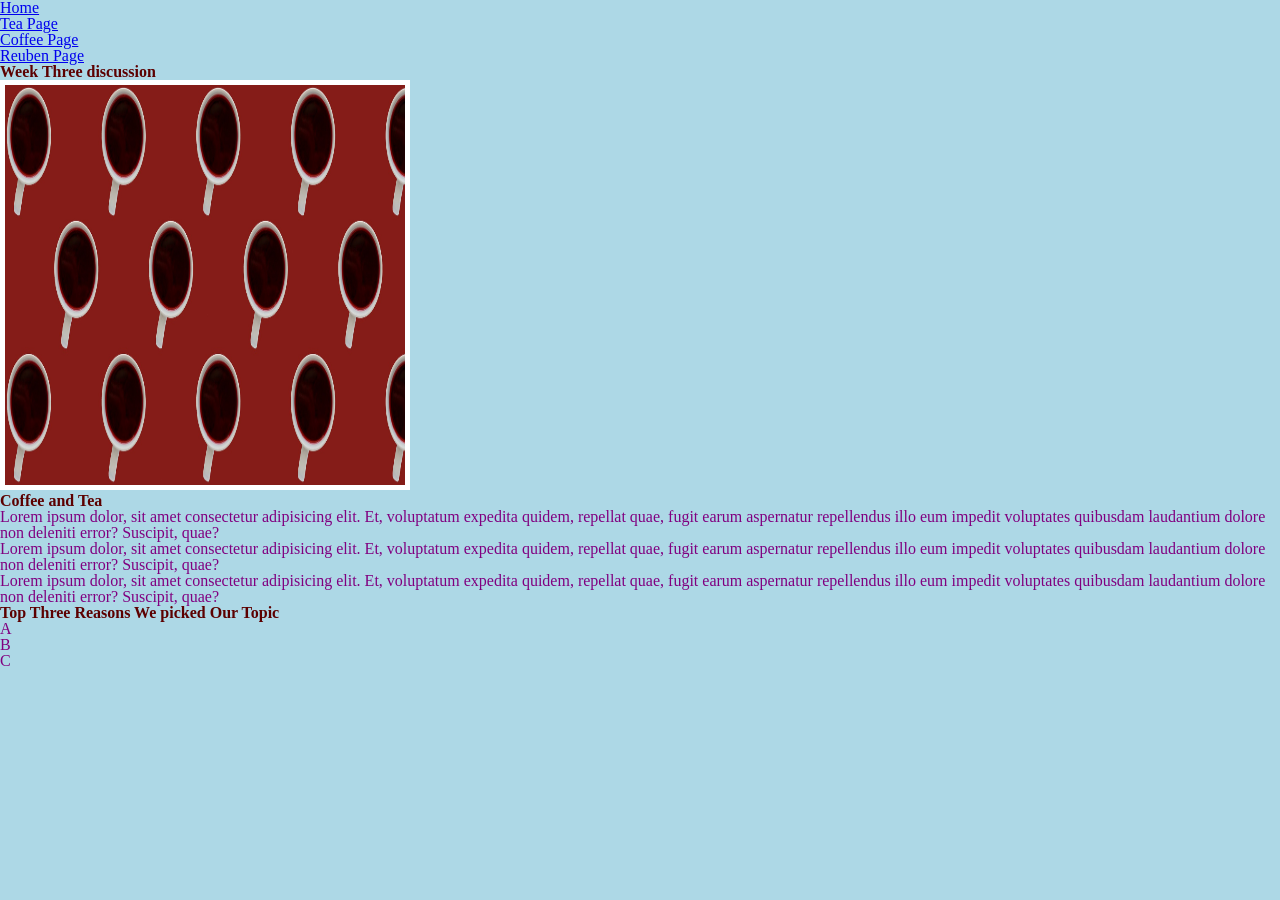
<file: index.html>
<!DOCTYPE html>
<html lang="en">
<head>
    <meta charset="UTF-8">
    <meta http-equiv="X-UA-Compatible" content="IE=edge">
    <meta name="viewport" content="width=device-width, initial-scale=1.0">
    <!-- <link rel="stylesheet" href="css/html5reset.css"> -->
    <link rel="stylesheet" href="css/html5reset.css">
    <link rel="stylesheet" href="css/style.css">
    <title>Week 3 Discussion</title>
</head>
<body>
    <header>
        <nav>
            <ul>
                <li><a href="index.html">Home</a></li>
                <li><a href="tea.html">Tea Page</a></li>
                <li><a href="coffee.html">Coffee Page</a></li>
                <li><a href="reuben.html">Reuben Page</a></li>
            </ul>
        </nav>
        <h1>Week Three discussion</h1>
        <img src = "images/cover_image.jpg" width="800" alt = "">
    </header>

    <main>
        <h2>Coffee and Tea</h2>
        <p> Lorem ipsum dolor, sit amet consectetur adipisicing elit. Et, voluptatum expedita quidem, repellat quae, fugit earum aspernatur repellendus illo eum impedit voluptates quibusdam laudantium dolore non deleniti error? Suscipit, quae?
        </p>
        <p> Lorem ipsum dolor, sit amet consectetur adipisicing elit. Et, voluptatum expedita quidem, repellat quae, fugit earum aspernatur repellendus illo eum impedit voluptates quibusdam laudantium dolore non deleniti error? Suscipit, quae?
        </p>
        <p> Lorem ipsum dolor, sit amet consectetur adipisicing elit. Et, voluptatum expedita quidem, repellat quae, fugit earum aspernatur repellendus illo eum impedit voluptates quibusdam laudantium dolore non deleniti error? Suscipit, quae?
        </p>
        <h3>Top Three Reasons We picked Our Topic</h3>
        <ul>
            <li>A</li>
            <li>B</li>
            <li>C</li>
        </ul>
    </main>

</body>
</html>
</file>
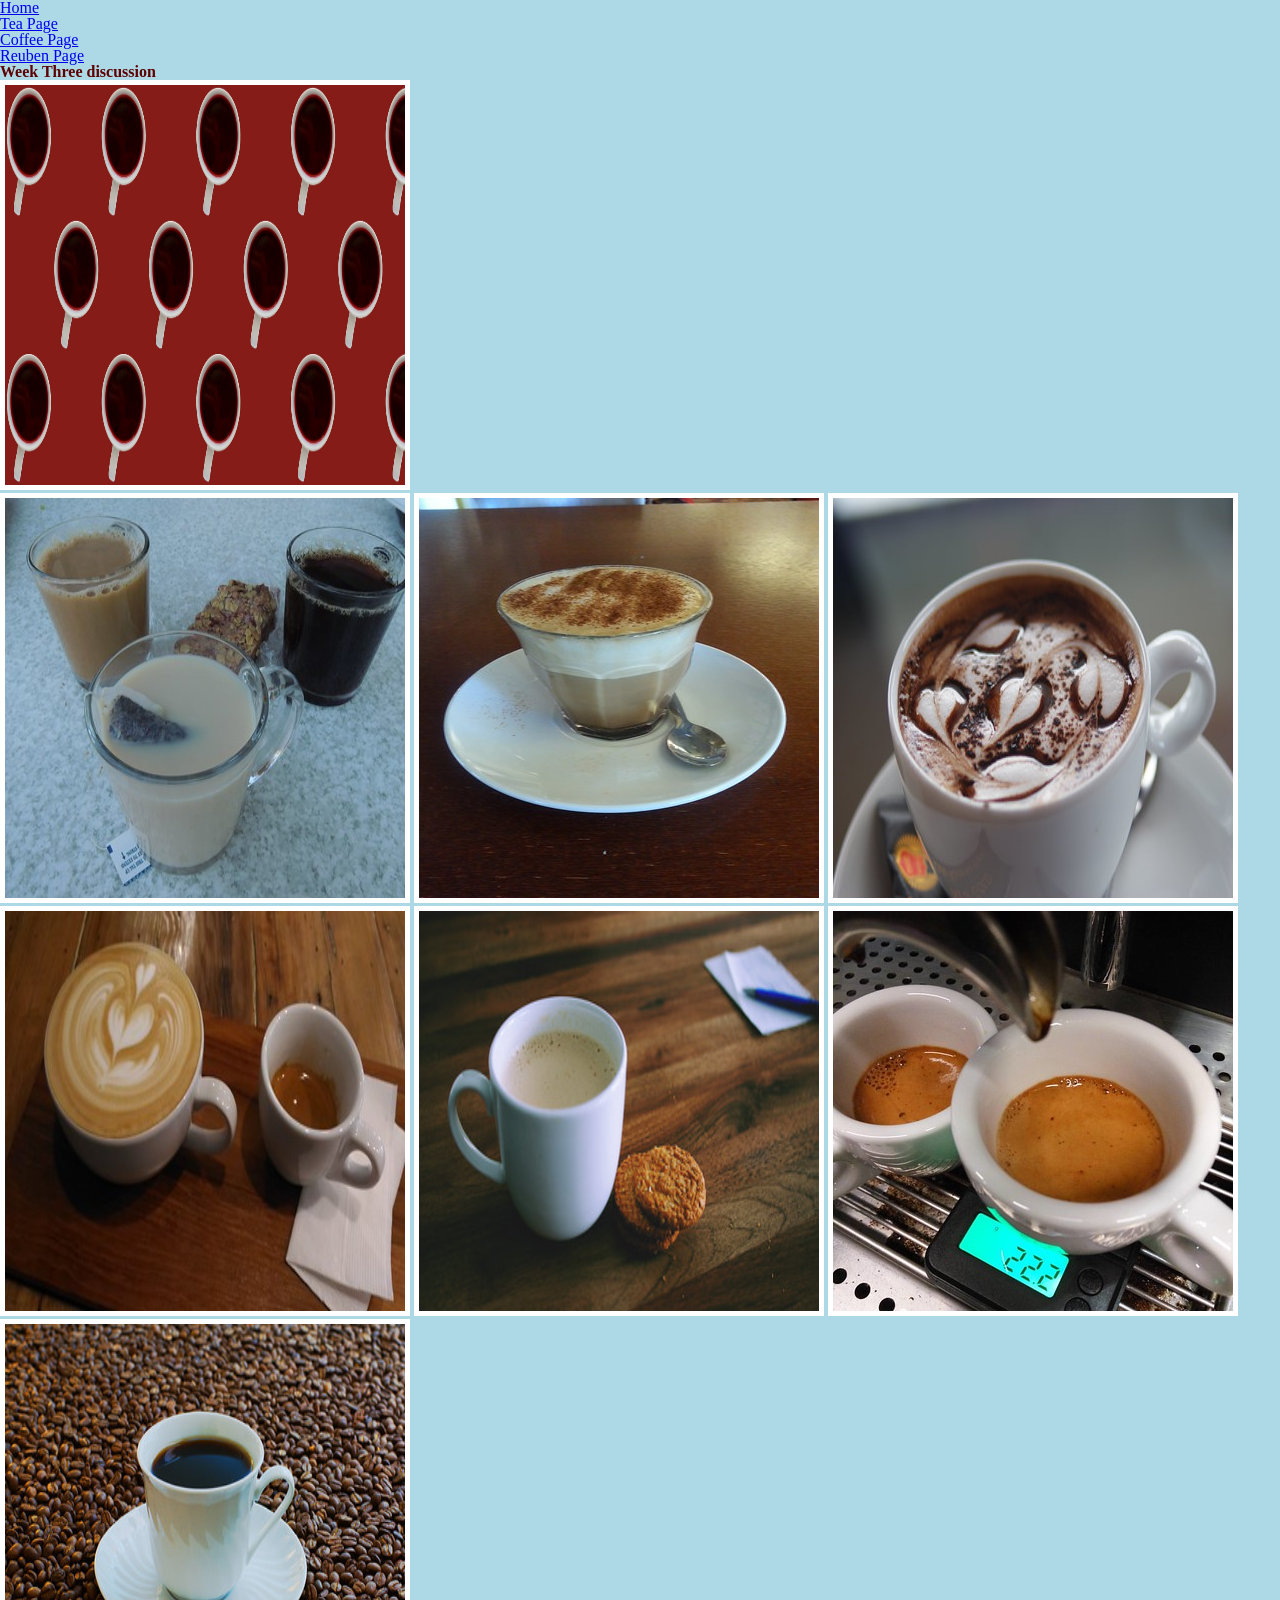
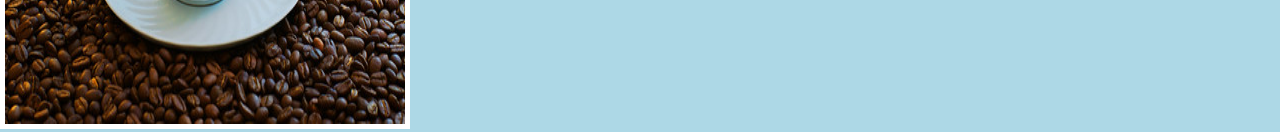
<file: coffee.html>
<!DOCTYPE html>
<html lang="en">
<head>
    <meta charset="UTF-8">
    <meta http-equiv="X-UA-Compatible" content="IE=edge">
    <meta name="viewport" content="width=device-width, initial-scale=1.0">
    <!-- <link rel="stylesheet" href="css/html5reset.css"> -->
    <!-- <link rel="stylesheet" href="css/student1.css"> -->
    <!-- <link rel="stylesheet" href="css/student2.css"> -->
    <!-- <link rel="stylesheet" href="css/student3.css"> -->
    <link rel="stylesheet" href="css/html5reset.css">
    <link rel="stylesheet" href="css/style.css">
    <title>Coffee</title>
</head>
<body>
    <header>
        <nav>
            <ul>
                <li><a href="index.html">Home</a></li>
                <li><a href="tea.html">Tea Page</a></li>
                <li><a href="coffee.html">Coffee Page</a></li>
                <li><a href="reuben.html">Reuben Page</a></li>
            </ul>
        </nav>
        <h1>Week Three discussion</h1>
        <img src = "images/cover_image.jpg" width="800" alt = "">
    </header>
    <main>
        <img src="images/coffee1.jpg" alt="3 cups of coffee one with cream, one without, and a cookie">
        <img src="images/coffee2.jpg" alt="flat white coffee with a small spoon on a saucer">
        <img src="images/coffee3.jpg" alt="cappuccino with small hearts drawn on the top in milk foam">
        <img src="images/coffee4.jpg" alt="two cups of coffee one is a large latte with a heart in the milk foam the other is a small shot of espresso">
        <img src="images/coffee5.jpg" alt="cup of hot coffee with lots of milk and three oatmeal cookies">
        <img src="images/coffee8.jpg" alt="two shots of espresso being extracted into small cups">
        <img src="images/coffee9.jpg" alt="cup of black coffee sitting on a bed of coffee beans">
       
    </main>
    
</body>
</html>
</file>
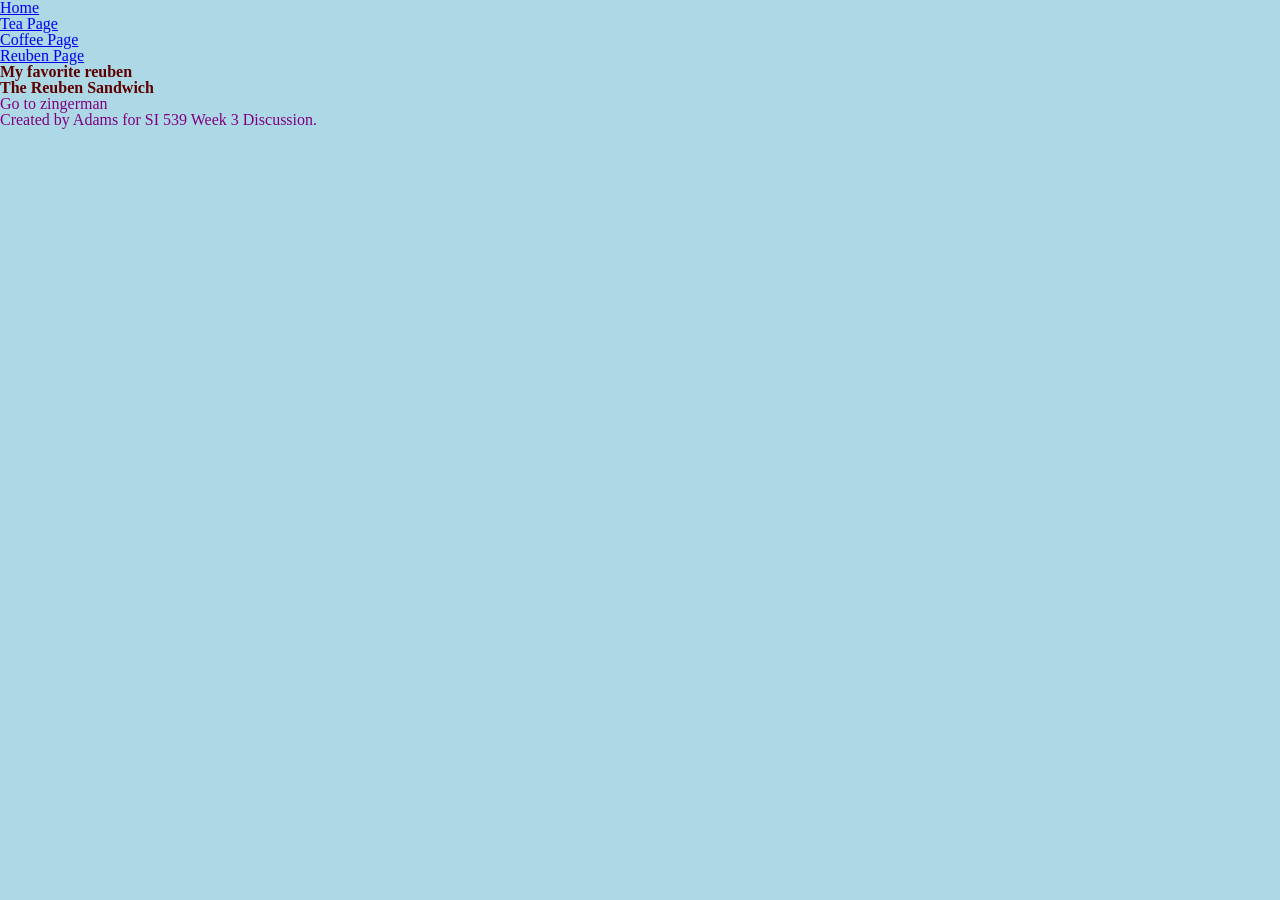
<file: reuben.html>
<!DOCTYPE html>
<html lang="en">
<head>
    <meta charset="UTF-8">
    <meta name="viewport" content="width=device-width, initial-scale=1.0">
    <link rel="stylesheet" href="css/html5reset.css">
    <link rel="stylesheet" href="css/style.css">
    <title>My Favorite Thing to Order</title>
</head>
<body>
    <header>
        <nav>
            <ul>
                <li><a href="index.html">Home</a></li>
                <li><a href="tea.html">Tea Page</a></li>
                <li><a href="coffee.html">Coffee Page</a></li>
                <li><a href="reuben.html">Reuben Page</a></li>
            </ul>
        </nav>
        <h1>My favorite reuben</h1>
    </header>

    <main>
        <h2>The Reuben Sandwich</h2>
        <p>Go to zingerman</p>
    </main>

    <footer>
        <p>Created by Adams for SI 539 Week 3 Discussion.</p>
    </footer>
</body>
</html>
</file>
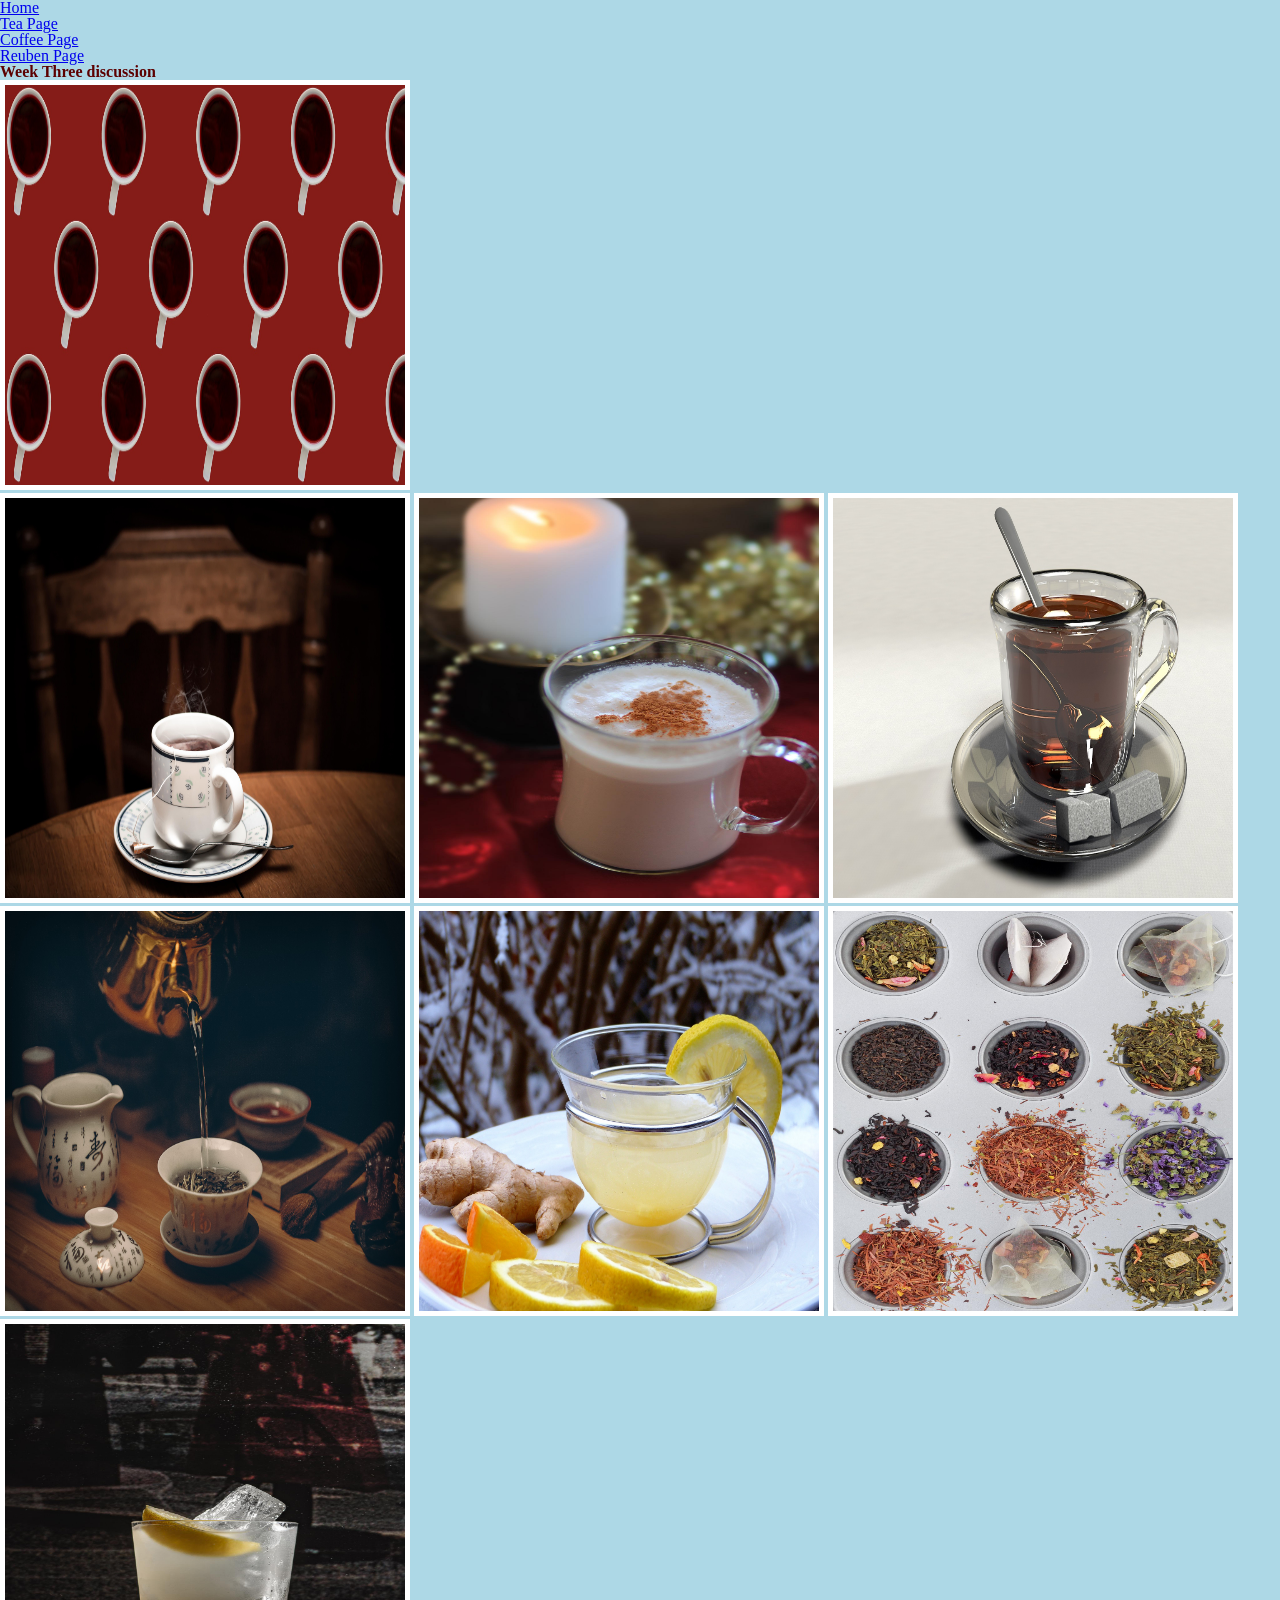
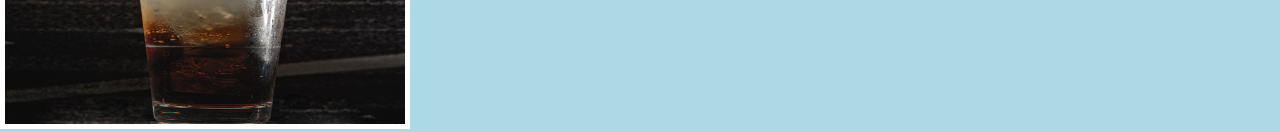
<file: tea.html>
<!DOCTYPE html>
<html lang="en">
<head>
    <meta charset="UTF-8">
    <meta http-equiv="X-UA-Compatible" content="IE=edge">
    <meta name="viewport" content="width=device-width, initial-scale=1.0">
    <link rel="stylesheet" href="css/html5reset.css">
    <link rel="stylesheet" href="css/style.css">
    <title>Teas</title>
</head>
<body>
    <header>
        <nav>
            <ul>
                <li><a href="index.html">Home</a></li>
                <li><a href="tea.html">Tea Page</a></li>
                <li><a href="coffee.html">Coffee Page</a></li>
                <li><a href="reuben.html">Reuben Page</a></li>
            </ul>
        </nav>
        <h1>Week Three discussion</h1>
        <img src = "images/cover_image.jpg" width="800" alt = "">
    </header>

    <main>
        <img src="images/black_tea.jpg" width = "200" alt="fancy tea mug with black_tea">
        <img src="images/chai_tea.jpg"  width = "200" alt="an indian chai">
        <img src="images/english_breakfast.jpg" width = "200" alt="a dark tea option">
        <img src="images/green_tea.jpg" width = "200" alt="a loose leaf green tea">
        <img src="images/lemon_ginger_tea.jpg" width = "200" alt="light tea with lemon and ginger">
        <img src="images/tea_collection.jpg" alt="collection of loose leaf tea">
        <img src="images/long_island_ice_tea.jpg" alt="a icy Long Island tea (alcoholic)">

    </main>


</body>
</html>
</file>
<file: css/style.css>
body {
    background-color: lightblue;
    font-family: times, Arial, sans-serif;
    color: purple;

}

h1,h2,h3 {
    font-weight: bold;
    color: #5C0000;
}

img {
    width: 400px;
    height: 400px;
    border: 5px solid white;
}
</file>
